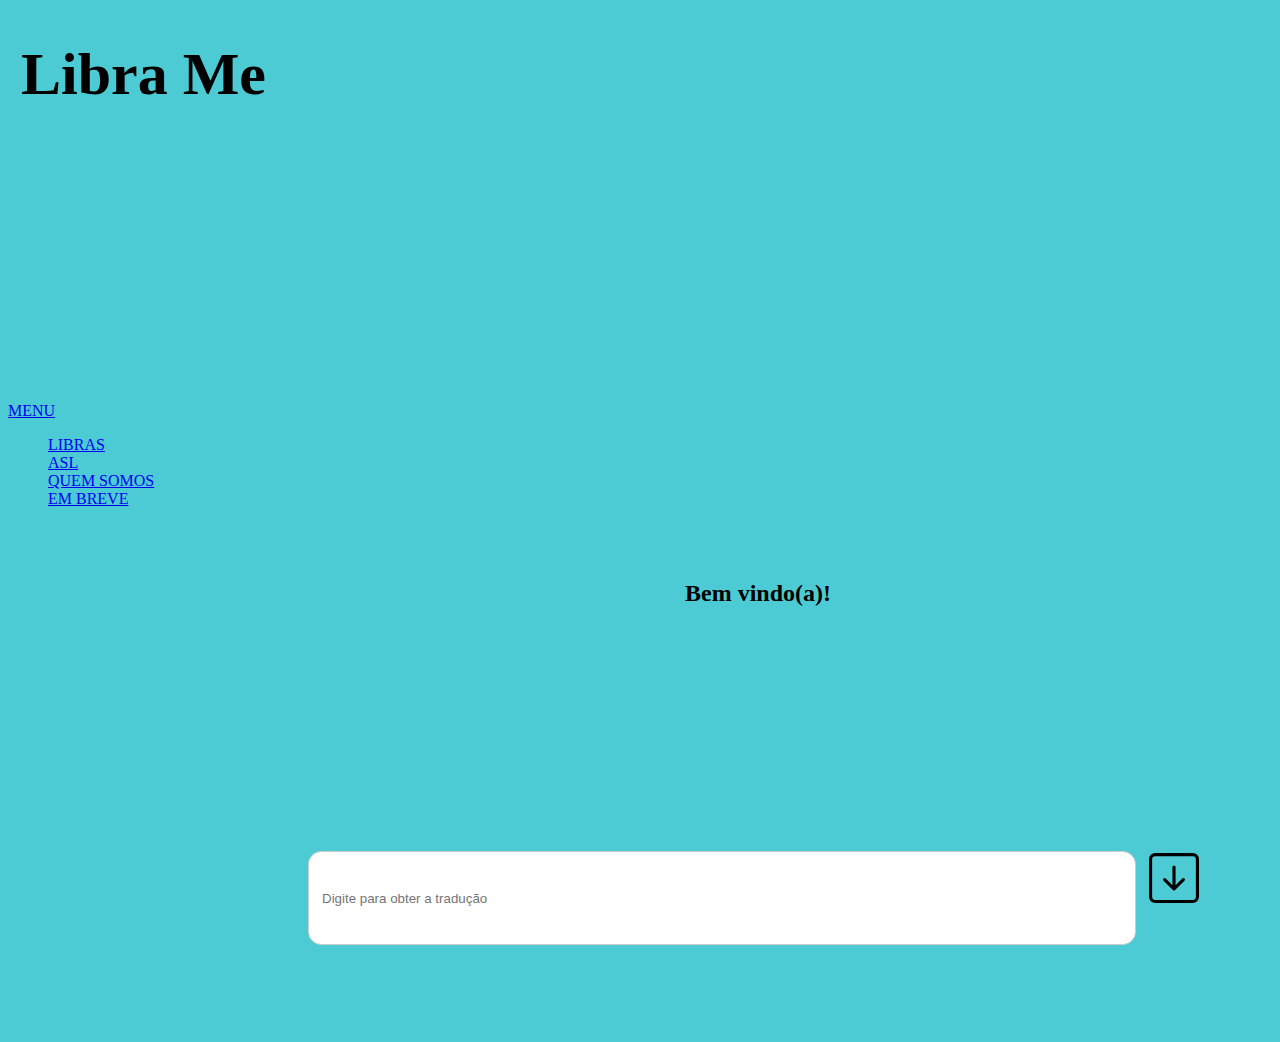
<file: index.html>
<!DOCTYPE html>
<html lang="pt-br">
<head>
    <meta charset="UTF-8">
    <meta http-equiv="X-UA-Compatible" content="IE=edge">
    <meta name="viewport" content="width=device-width, initial-scale=1.0">
    <link href="https://cdn.jsdelivr.net/npm/bootstrap@5.1.3/dist/css/bootstrap.min.css" rel="stylesheet" integrity="sha384-1BmE4kWBq78iYhFldvKuhfTAU6auU8tT94WrHftjDbrCEXSU1oBoqyl2QvZ6jIW3" crossorigin="anonymous">
    <link rel="stylesheet" href="./css/index.css">
    <title>LibreMe</title>
</head>
<body>
    <div class="site">
        <div class="header" >
          <h1>Libra Me</h1> 
        </div>

        <!-- NavBar-->
        <div class="NavBar">
          <nav class="navbar navbar-expand-lg navbar-light bg-light">
              <div class="container-fluid">
                <a class="navbar-brand" href="index.html">MENU</a>
                <button class="navbar-toggler" type="button" data-bs-toggle="collapse" data-bs-target="#navbarText" aria-controls="navbarText" aria-expanded="false" aria-label="Toggle navigation">
                  <span class="navbar-toggler-icon"></span>
                </button>
                <div class="collapse navbar-collapse" id="navbarText">
                  <ul class="navbar-nav me-auto mb-2 mb-lg-0">
                    <li class="nav-item">
                      <a class="nav-link active" aria-current="page" href="index.html">LIBRAS</a>
                    </li>
                    <li class="nav-item">
                      <a class="nav-link" href="indexASL.html">ASL</a>
                    </li>
                    <li class="nav-item">
                      <a class="nav-link" href="QuemSomos.html">QUEM SOMOS</a>
                    </li>
                    <li class="nav-item">
                      <a class="nav-link" href="LibremeEducation.html">EM BREVE</a>
                    </li>
                  </ul>
                  <span class="navbar-text">
                    MVP V. 001
                  </span>
                </div>
              </div>
          </nav>
        </div>
              
        <div class="conteudo">
          <br>
          <h2>Bem vindo(a)!</h2>
          <br>
          <input type="text" placeholder="Digite para obter a tradução">
          <button type="button"> <img src="./img/arrow-down-square.svg" height="50px" width="50px"></button>
        </div>

    </div>
     =
    <!-- JavaScript -->
    <script src="https://cdn.jsdelivr.net/npm/bootstrap@5.1.3/dist/js/bootstrap.bundle.min.js" integrity="sha384-ka7Sk0Gln4gmtz2MlQnikT1wXgYsOg+OMhuP+IlRH9sENBO0LRn5q+8nbTov4+1p" crossorigin="anonymous"></script>

  </body>
</html>
</file>
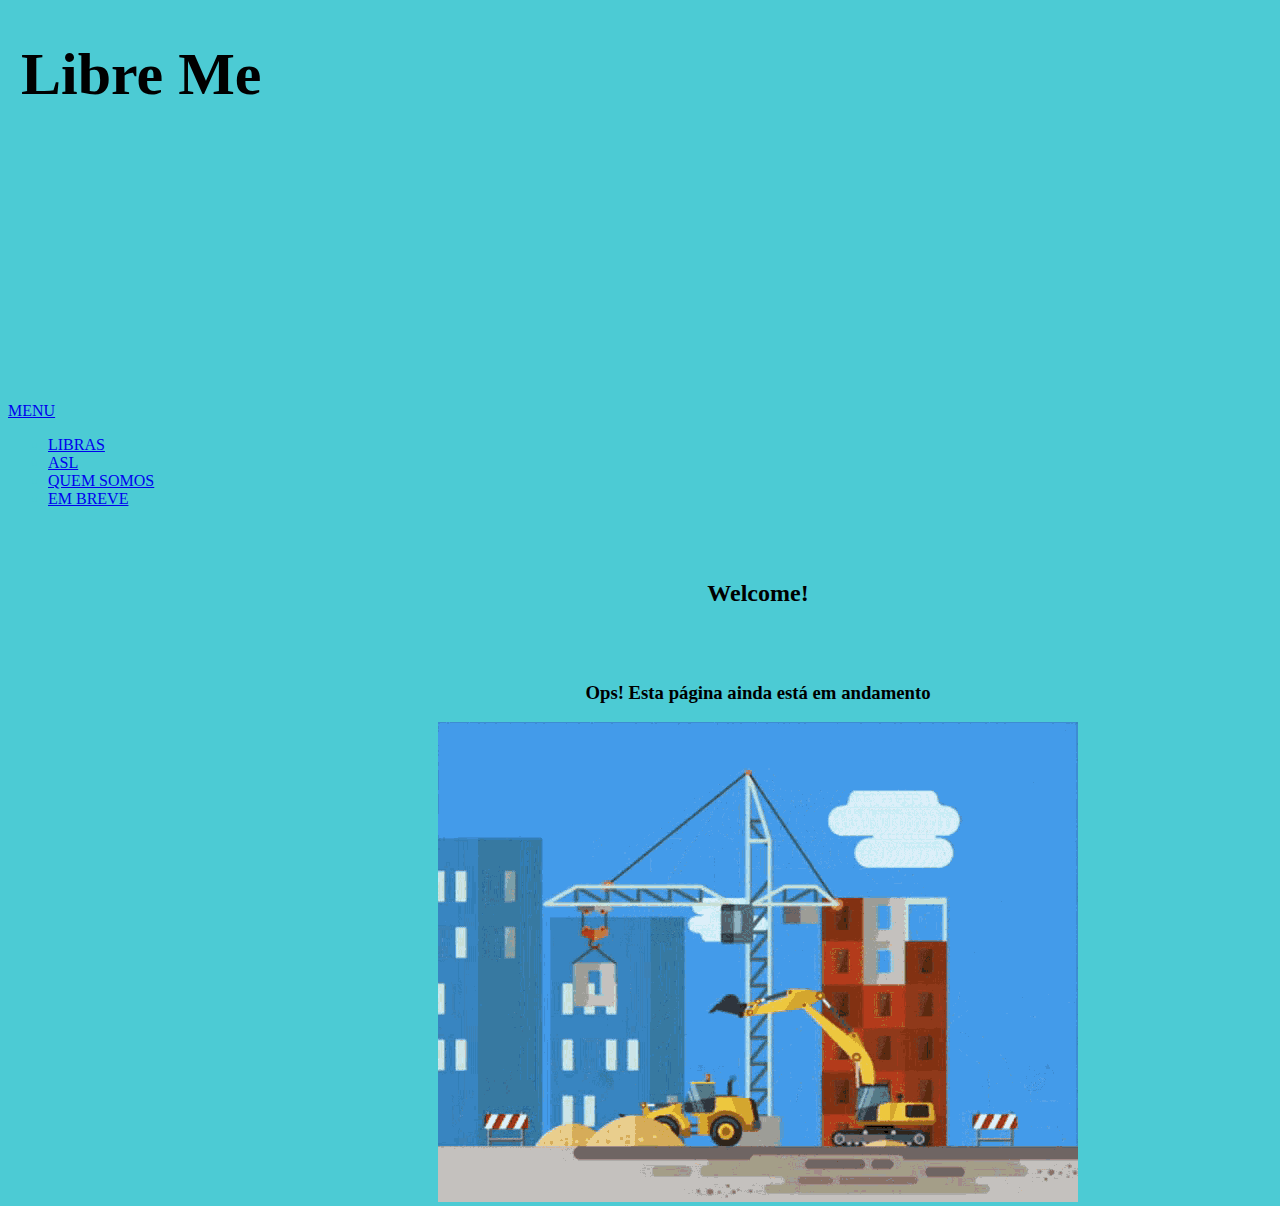
<file: indexASL.html>
<!DOCTYPE html>
<html lang="en">
<head>
    <meta charset="UTF-8">
    <meta http-equiv="X-UA-Compatible" content="IE=edge">
    <meta name="viewport" content="width=device-width, initial-scale=1.0">
    <link href="https://cdn.jsdelivr.net/npm/bootstrap@5.1.3/dist/css/bootstrap.min.css" rel="stylesheet" integrity="sha384-1BmE4kWBq78iYhFldvKuhfTAU6auU8tT94WrHftjDbrCEXSU1oBoqyl2QvZ6jIW3" crossorigin="anonymous">
    <link rel="stylesheet" href="./css/index.css">
    <title>LibreMe</title>
</head>
<body>
    <div class="site">
        <div class="header" >
            <h1>Libre Me</h1> 
        </div>
        <!-- NavBar-->
        <div class="NavBar">
            <nav class="navbar navbar-expand-lg navbar-light bg-light">
                <div class="container-fluid">
                  <a class="navbar-brand" href="index.html">MENU</a>
                  <button class="navbar-toggler" type="button" data-bs-toggle="collapse" data-bs-target="#navbarText" aria-controls="navbarText" aria-expanded="false" aria-label="Toggle navigation">
                    <span class="navbar-toggler-icon"></span>
                  </button>
                  <div class="collapse navbar-collapse" id="navbarText">
                    <ul class="navbar-nav me-auto mb-2 mb-lg-0">
                      <li class="nav-item">
                        <a class="nav-link active" aria-current="page" href="index.html">LIBRAS</a>
                      </li>
                      <li class="nav-item">
                        <a class="nav-link" href="indexASL.html">ASL</a>
                      </li>
                      <li class="nav-item">
                        <a class="nav-link" href="QuemSomos.html">QUEM SOMOS</a>
                      </li>
                      <li class="nav-item">
                        <a class="nav-link" href="LibremeEducation.html">EM BREVE</a>
                      </li>
                    </ul>
                    <span class="navbar-text">
                      MVP V. 001
                    </span>
                  </div>
                </div>
              </nav>
        </div>
                
        <div class="conteudo">
            <br>
            <h2>Welcome!</h2>
            <br><br>
            <h3>Ops! Esta página ainda está em andamento</h3>
            <img src="img/construcaogif.gif" alt="">
        </div>
    </div>
    

    <!-- JavaScript -->
    <script src="https://cdn.jsdelivr.net/npm/bootstrap@5.1.3/dist/js/bootstrap.bundle.min.js" integrity="sha384-ka7Sk0Gln4gmtz2MlQnikT1wXgYsOg+OMhuP+IlRH9sENBO0LRn5q+8nbTov4+1p" crossorigin="anonymous"></script>
</body>
</html>
</file>
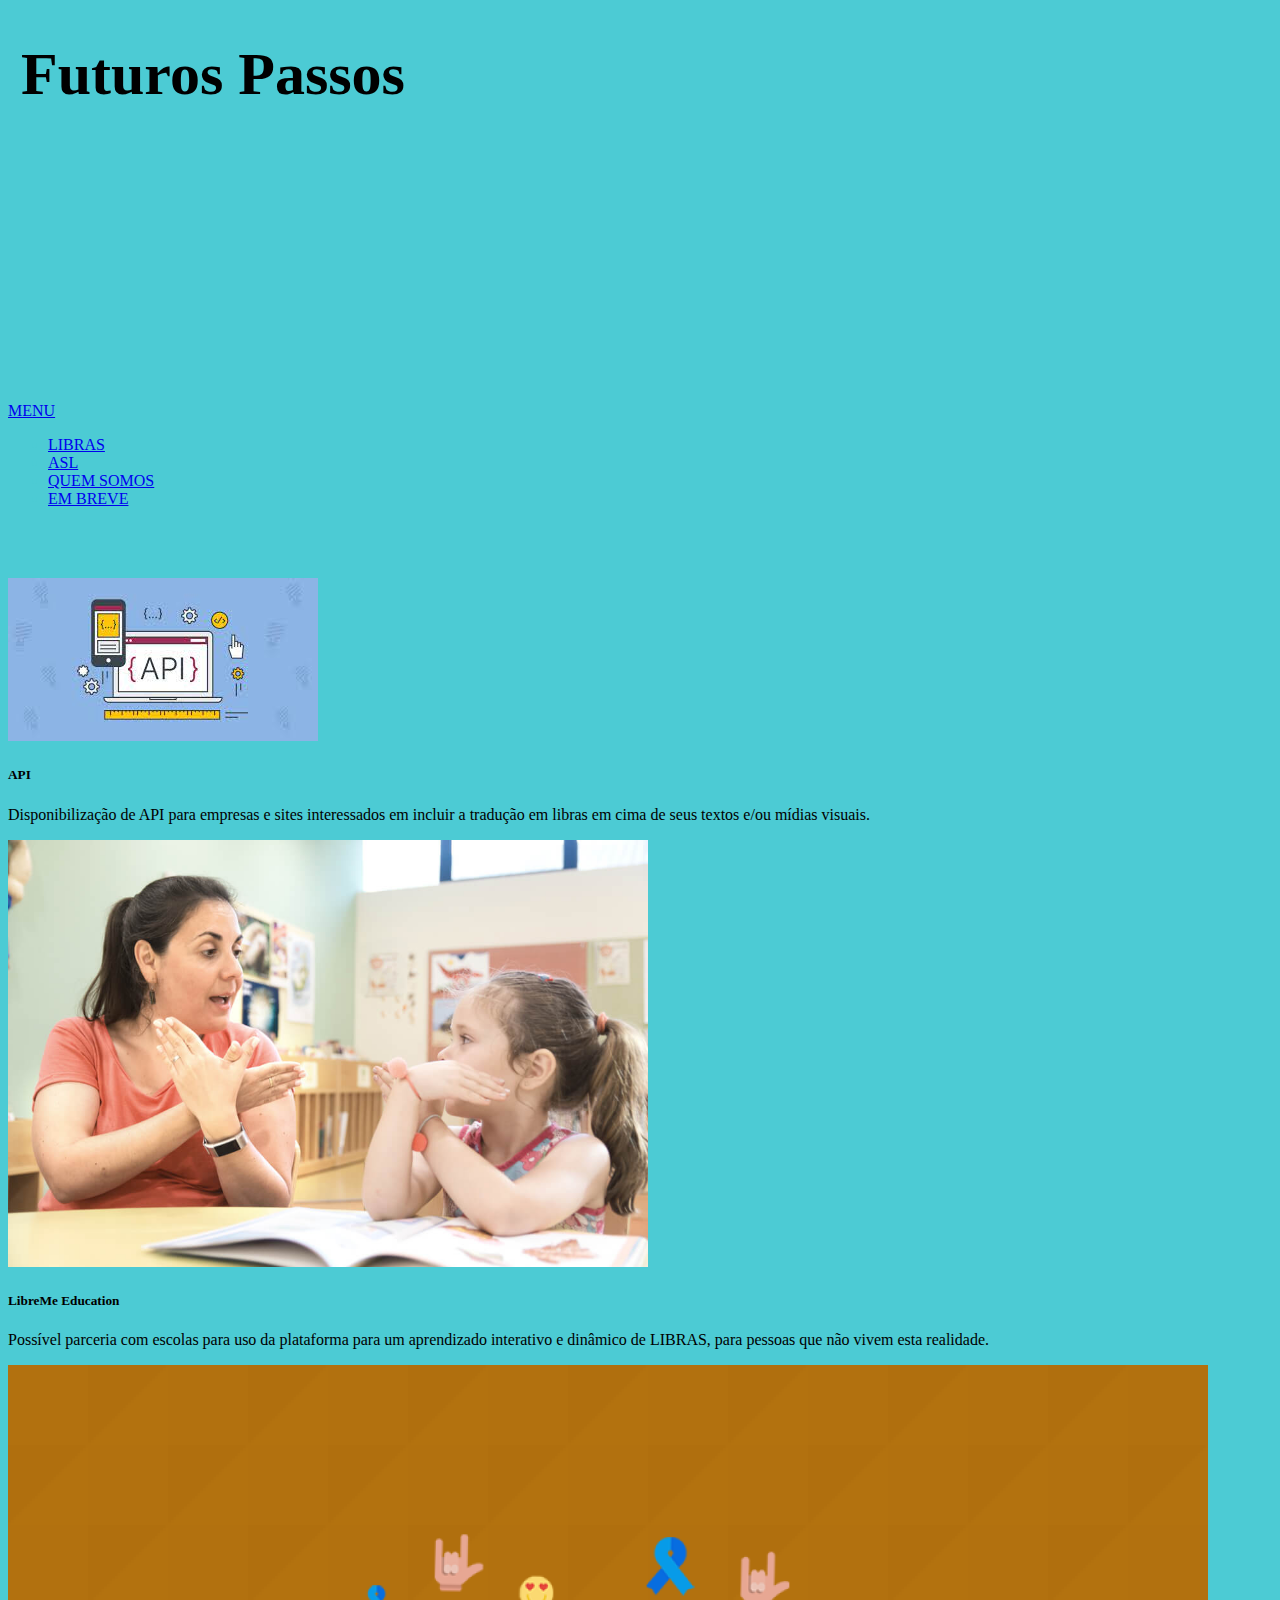
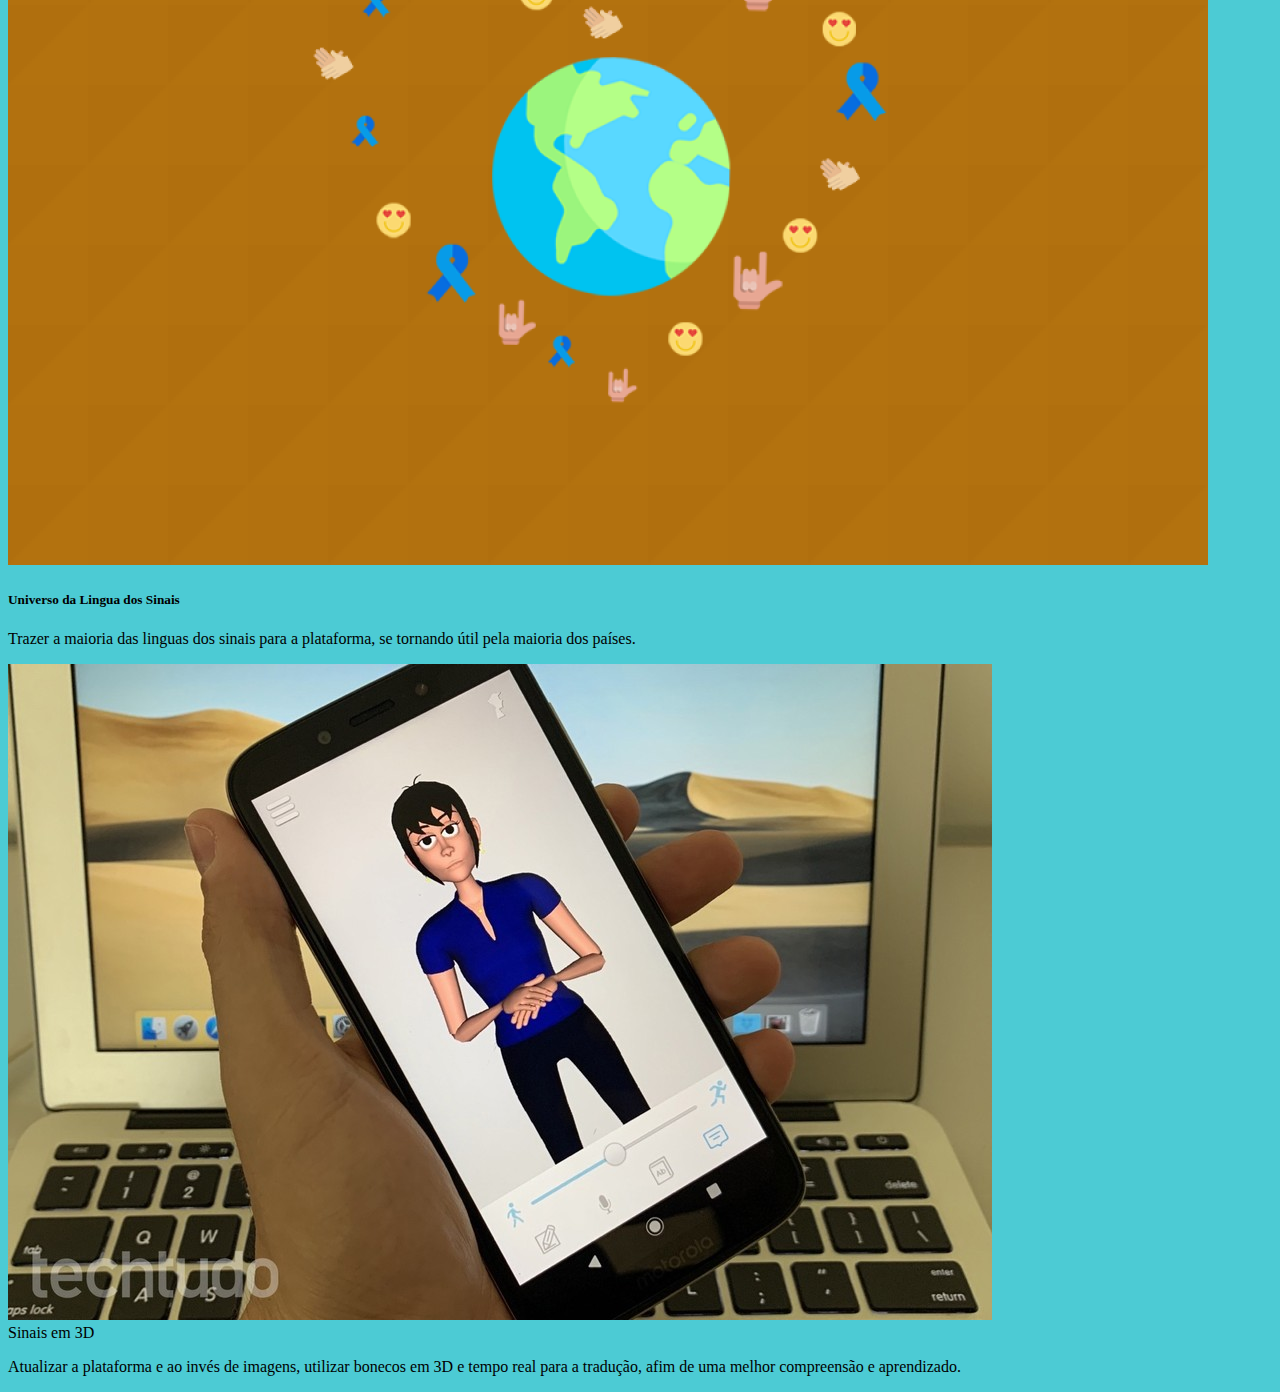
<file: LibremeEducation.html>
<!DOCTYPE html>
<html lang="pt-br">
<head>
    <meta charset="UTF-8">
    <meta http-equiv="X-UA-Compatible" content="IE=edge">
    <meta name="viewport" content="width=device-width, initial-scale=1.0">
    <link href="https://cdn.jsdelivr.net/npm/bootstrap@5.1.3/dist/css/bootstrap.min.css" rel="stylesheet" integrity="sha384-1BmE4kWBq78iYhFldvKuhfTAU6auU8tT94WrHftjDbrCEXSU1oBoqyl2QvZ6jIW3" crossorigin="anonymous">
    <link rel="stylesheet" href="css/index.css">
    <title>LibreMEducation</title>
</head>
<body>
    <div class="header">
        <h1>Futuros Passos</h1>
    </div>

    <div class="NavBar">
        <nav class="navbar navbar-expand-lg navbar-light bg-light">
            <div class="container-fluid">
              <a class="navbar-brand" href="index.html">MENU</a>
              <button class="navbar-toggler" type="button" data-bs-toggle="collapse" data-bs-target="#navbarText" aria-controls="navbarText" aria-expanded="false" aria-label="Toggle navigation">
                <span class="navbar-toggler-icon"></span>
              </button>
              <div class="collapse navbar-collapse" id="navbarText">
                <ul class="navbar-nav me-auto mb-2 mb-lg-0">
                  <li class="nav-item">
                    <a class="nav-link active" aria-current="page" href="index.html">LIBRAS</a>
                  </li>
                  <li class="nav-item">
                    <a class="nav-link" href="indexASL.html">ASL</a>
                  </li>
                  <li class="nav-item">
                    <a class="nav-link" href="QuemSomos.html">QUEM SOMOS</a>
                  </li>
                  <li class="nav-item">
                    <a class="nav-link" href="LibremeEducation.html">EM BREVE</a>
                  </li>
                </ul>
                <span class="navbar-text">
                  MVP V. 001
                </span>
              </div>
            </div>
        </nav>
    </div>

    <br><br>
            
    <div class="row row-cols-1 row-cols-md-2 g-4">
        <div class="col">
          <div class="card">
            <img src="img/API.jfif" class="card-img-top" >
            <div class="card-body">
              <h5 class="card-title">API</h5>
              <p class="card-text">Disponibilização de API para empresas e sites interessados em incluir a tradução em libras em cima de seus textos e/ou mídias visuais.</p>
            </div>
          </div>
        </div>
        <div class="col">
          <div class="card">
            <img src="img/escola.jpg" class="card-img-top" style="width: 40em;">
            <div class="card-body">
              <h5 class="card-title">LibreMe Education</h5>
              <p class="card-text">Possível parceria com escolas para uso da plataforma para um aprendizado interativo e dinâmico de LIBRAS, para pessoas que não vivem esta realidade.</p>
            </div>
          </div>
        </div>
        <div class="col">
          <div class="card">
            <img src="img/pelomundo.png" class="card-img-top" >
            <div class="card-body">
              <h5 class="card-title">Universo da Lingua dos Sinais</h5> 
              <p class="card-text">Trazer a maioria das linguas dos sinais para a plataforma, se tornando útil pela maioria dos países.</p>
            </div>
          </div>
        </div>
        <div class="col">
          <div class="card">
            <img src="img/3D.jpg" class="card-img-top" alt="...">
            <div class="card-body">Sinais em 3D</h5>
              <p class="card-text">Atualizar a plataforma e ao invés de imagens, utilizar bonecos em 3D e tempo real para a tradução, afim de uma melhor compreensão e aprendizado.</p>
            </div>
          </div>
        </div>
      </div>
</body>
</html>
</file>
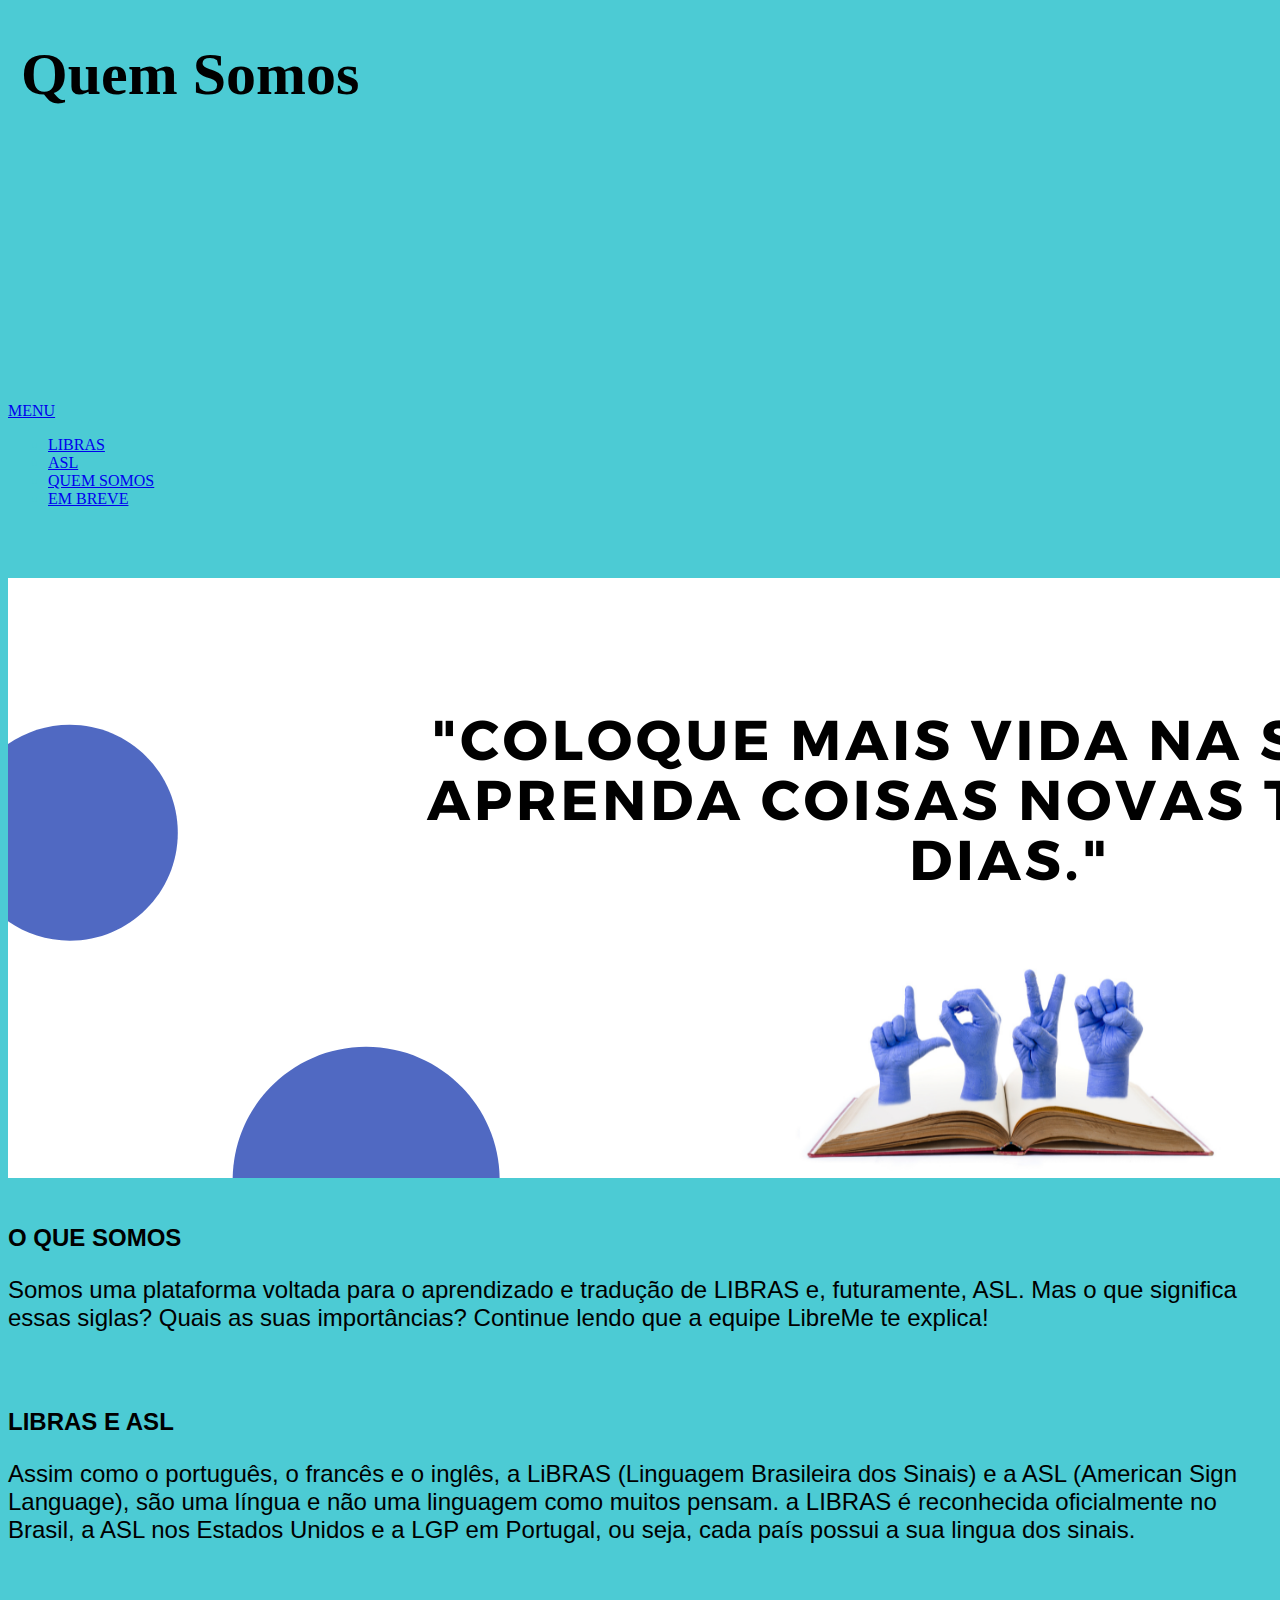
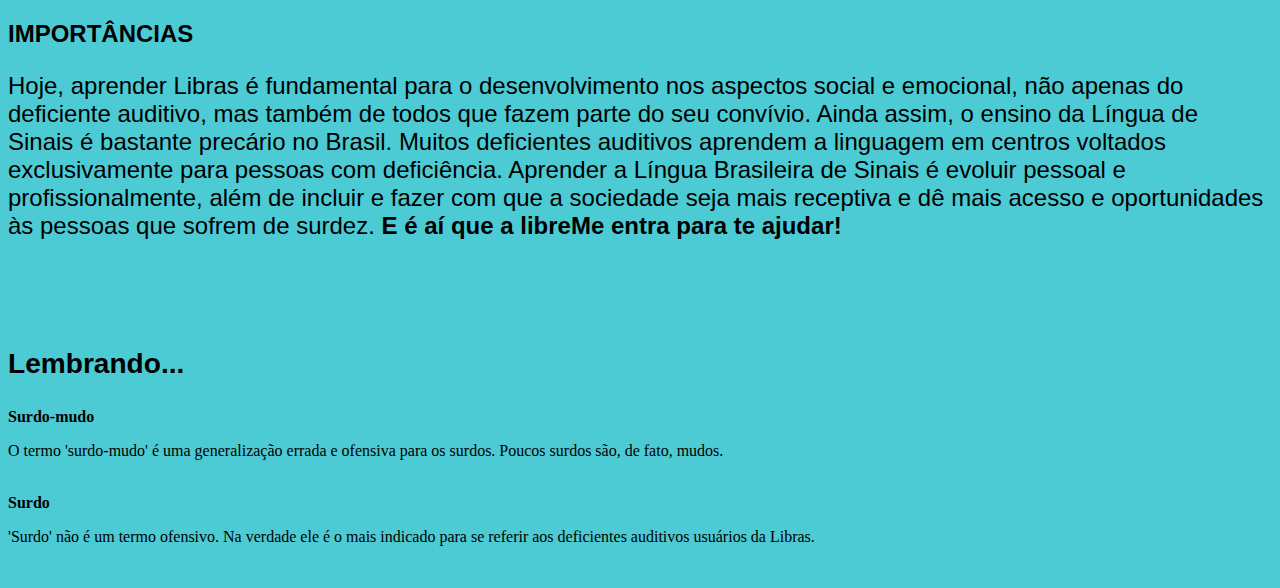
<file: QuemSomos.html>
<!DOCTYPE html>
<html lang="pt-br">
<head>
    <meta charset="UTF-8">
    <meta http-equiv="X-UA-Compatible" content="IE=edge">
    <meta name="viewport" content="width=device-width, initial-scale=1.0">
    <link href="https://cdn.jsdelivr.net/npm/bootstrap@5.1.3/dist/css/bootstrap.min.css" rel="stylesheet" integrity="sha384-1BmE4kWBq78iYhFldvKuhfTAU6auU8tT94WrHftjDbrCEXSU1oBoqyl2QvZ6jIW3" crossorigin="anonymous">
    <link rel="stylesheet" href="./css/index.css">
    <title>Equipe LibreME</title>
</head>
<body>
    <div class="header" >
        <h1>Quem Somos</h1> 
      </div>
      
      <!-- NavBar-->
      <div class="NavBar">
        <nav class="navbar navbar-expand-lg navbar-light bg-light">
            <div class="container-fluid">
              <a class="navbar-brand" href="index.html">MENU</a>
              <button class="navbar-toggler" type="button" data-bs-toggle="collapse" data-bs-target="#navbarText" aria-controls="navbarText" aria-expanded="false" aria-label="Toggle navigation">
                <span class="navbar-toggler-icon"></span>
              </button>
              <div class="collapse navbar-collapse" id="navbarText">
                <ul class="navbar-nav me-auto mb-2 mb-lg-0">
                  <li class="nav-item">
                    <a class="nav-link active" aria-current="page" href="index.html">LIBRAS</a>
                  </li>
                  <li class="nav-item">
                    <a class="nav-link" href="indexASL.html">ASL</a>
                  </li>
                  <li class="nav-item">
                    <a class="nav-link" href="QuemSomos.html">QUEM SOMOS</a>
                  </li>
                  <li class="nav-item">
                    <a class="nav-link" href="LibremeEducation.html">EM BREVE</a>
                  </li>
                </ul>
                <span class="navbar-text">
                  MVP V. 001
                </span>
              </div>
            </div>
        </nav>
    </div>

    <br><br>
    
    <!--Banner principal-->
    <img src="img/bannerquemsomos.png" class="img-fluid">
    <br><br>
     <div class="texto">
         <p><b>O QUE SOMOS</b></p>
         <p>Somos uma plataforma voltada para o aprendizado e tradução de LIBRAS e, futuramente, ASL. Mas o que significa essas siglas? Quais as suas importâncias? Continue lendo que a equipe LibreMe te explica!</p>
        <br>
         <p><b>LIBRAS E ASL</b></p>
         <P>Assim como o português, o francês e o inglês, a LiBRAS (Linguagem Brasileira dos Sinais) e a ASL (American Sign Language), são uma língua e não uma linguagem como muitos pensam. a LIBRAS é reconhecida oficialmente no Brasil, a ASL nos Estados Unidos e a LGP em Portugal, ou seja, cada país possui a sua lingua dos sinais.</P>
        <br>
         <p><b>IMPORTÂNCIAS</b></p>
        <p>Hoje, aprender Libras é fundamental para o desenvolvimento nos aspectos social e emocional, não apenas do deficiente auditivo, mas também de todos que fazem parte do seu convívio. Ainda assim, o ensino da Língua de Sinais é bastante precário no Brasil. Muitos deficientes auditivos aprendem a linguagem em centros voltados exclusivamente para pessoas com deficiência. 
            Aprender a Língua Brasileira de Sinais é evoluir pessoal e profissionalmente, além de incluir e fazer com que a sociedade seja mais receptiva e dê mais acesso e oportunidades às pessoas que sofrem de surdez. <b>E é aí que a libreMe entra para te ajudar!</b>
        </p>
        <br><br>
        <h3><b>Lembrando...</b></h3>
        </div>
        <!--Cards informativos-->
        <div class="card">
            <div class="card-body">
              <b>Surdo-mudo</b>
              <p>O termo 'surdo-mudo' é uma generalização errada e ofensiva para os surdos. Poucos surdos são, de fato, mudos.</p>
            </div>
          </div>
          <br>
          <div class="card">
            <div class="card-body">
             <B>Surdo</B>
             <p>'Surdo' não é um termo ofensivo. Na verdade ele é o mais indicado para se referir aos deficientes auditivos usuários da Libras.</p>
            </div>
          </div>
          <br>
</body>
</html>
</file>
<file: css/index.css>
body{
    background-color: #4ccbd4;
    margin-top:2;
    margin-left: 8px;
    margin-bottom:5;
    margin-right:12px;
}

h1{
    text-align:left;
    margin-left: 13px;
    margin-bottom: 40px;
    font-size: 60px;
}

h2{
    width:1500px;
}

  .conteudo{
    width:1500px;
    height:500px;
    background-color:#4ccbd4;
    text-align: center;
    position: absolute;
    align-items: center;
  }

input{
    width: 800px;
    height: 65px;
    margin-top: 200px;
    padding: 1em;
    border: 1px solid #CCC;
    border-radius: 1em;
}

button{
height: 68px;
width: 68px;
margin-top: 200px;
background: transparent;
border: none !important;
}

.NavBar{
 color: #4ccbd4 !important;
}

.texto{
  font-family: Arial, Helvetica, sans-serif;
  font-size:x-large;
}
</file>
